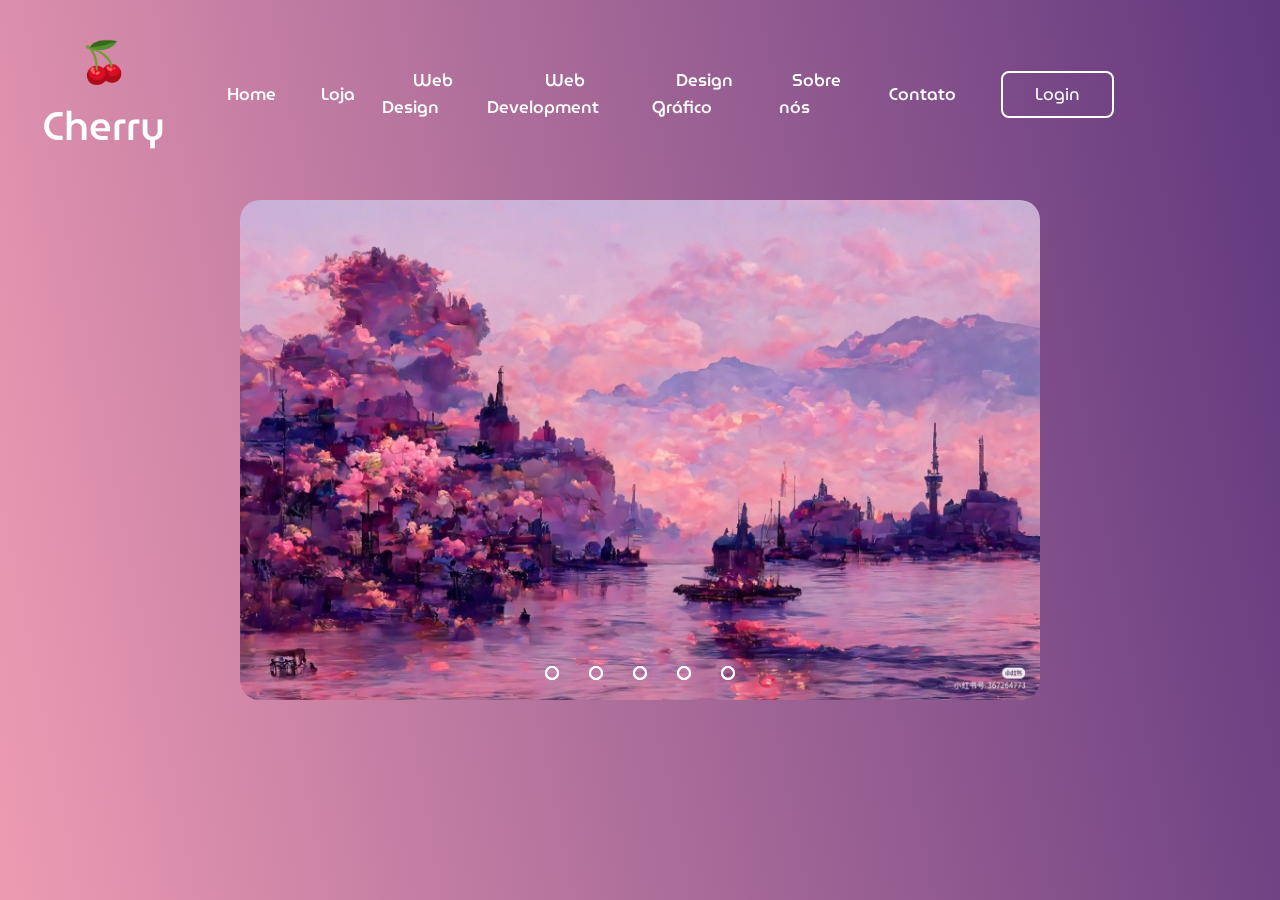
<file: init.html>
<!DOCTYPE html>
<html lang="pt-br">
<head>
    <meta charset="UTF-8">
    <meta http-equiv="X-UA-Compatible" content="IE=edge">
    <meta name="viewport" content="width=device-width, initial-scale=1.0">
    <link rel="stylesheet" href="/css/init.css">
    <link rel="stylesheet"
  href="https://unpkg.com/boxicons@latest/css/boxicons.min.css">
  <link rel="preconnect" href="https://fonts.googleapis.com">
<link rel="preconnect" href="https://fonts.gstatic.com" crossorigin>
<link href="https://fonts.googleapis.com/css2?family=Inter:wght@400;700;900&family=MuseoModerno:wght@300;400;500;600;700;800;900&display=swap" rel="stylesheet">
    <title>Home</title>

   
</head>
<body>
  <!-- header desing -->
  <header>

 
    <a href="/index.html" class="logo">🍒 Cherry</a>
  <ul class="navbar">
   
    <li><a href="/init.html">Home</a></li>
    <li><a href="/plant.html">Loja</a></li>
    <li><a href="#!">Web Design</a></li>
    <li><a href="#!">Web Development</a></li>
    <li><a href="#!">Design Gráfico</a></li>
    <li><a href="#!">Sobre nós</a></li>
    <li><a href="#!">Contato</a></li>
    <li>  
    <button type="button" class="btnLogin-popup">Login</button>
  </ul>

  </header>


  <!-- container -->

  <div class="container">
    <div class="main-box login">
      <h1>
        Login
      </h1>
      <form action="">
        <div class="input-box">
          <span class="icon"><i class='bx bxs-envelope' ></i></span>
          <input type="email" required>
          <label>Email</label>
        </div>
     
        <div class="input-box">
          <span class="icon"><i class='bx bx-lock-alt' ></i></span>
          <input type="password" required >
          <label >Password</label>
        </div>

        <div class="check">
          <label>
            <input type="checkbox">
            Remember me
          </label>
           <a href="#">Forget Password</a>
          
        </div>
        <button type="submit" class="main-btn">Login</button>

        <div class="register">
          <p>
            if you don't have an account?
            <a href="#" class="register-link">Register Here!</a>
          </p>
        </div>
      </form>
    </div>

    <!-- register -->
    <div class="main-box register">
      <h1>
       Registration
      </h1>
      <form action="">
        <div class="input-box">
          <span class="icon"><i class='bx bx-user-circle'></i></span>
          <input type="text" id="user"required >
          <label>Username</label>
        </div>
        <div class="input-box">
          <span class="icon"><i class='bx bxs-envelope' ></i></span>
          <input type="email" id="email"required >
          <label for="email">Email</label>
        </div>
        <div class="input-box">
          <span class="icon"><i class='bx bx-lock-alt' ></i></span>
          <input type="password" id="password" required >
          <label for="password">Password</label>
        </div>

        <div class="check">
          <label>
            <input type="checkbox">
           I accept all terms & condictions
          </label>
  
          
        </div>
        <button type="submit" class="main-btn">Register Now</button>

        <div class="register">
          <p>
            Already have an account?
            <a href="#" class="login-link">Login!</a>
          </p>
        </div>
      </form>
    </div>
   

    <span class="close-icon">

        <div class='bx bx-x'></div>
      </div>
    </span>
    </div>
  </div>
    <!-- <section class="navi">
        <div class="nav-container">
          <div class="brand">
            <a href="/index.html">🍒 Cherry</a>
          </div>
          <nav>
        <div class="nav-mobile">
          <a id="nav-toggle" href="#!"><span></span></a>
        </div>
        <ul class="nav-list">
          <li><a href="/init.html">Home</a></li>
          <li><a href="/plant.html">Loja</a></li>
          <li>
            <a href="#!">Serviços</a>
            <ul class="nav-dropdown">
              <li><a href="#!">Web Design</a></li>
              <li><a href="#!">Web Development</a></li>
              <li><a href="#!">Design Gráfico</a></li>
            </ul>
          </li>
          <li><a href="#!">Sobre nós</a></li>
          <li><a href="#!">Contato</a></li>
        </ul>
      </nav>
          </div>
      </section> -->
      <div class="section">
    <div class="content">
        <div class="slides">
            <input type="radio" name="radio-btn" id="slide1">
            <input type="radio" name="radio-btn" id="slide2">
            <input type="radio" name="radio-btn" id="slide3">
            <input type="radio" name="radio-btn" id="slide4">
            <input type="radio" name="radio-btn" id="slide5">

            <div class="st first">
                <img src="/image/img1.jpeg" alt="img1">
                </div>

            <div class="st">
                <img src="/image/img2.jpeg" alt="img2">
                </div>
            
            <div class="st">
                <img src="/image/img3.jpeg" alt="img3">
                </div>

            <div class="st">
                <img src="/image/img4.jpeg" alt="img4">
                </div>
            
            <div class="st">
                <img src="/image/img5.jpeg" alt="img5">
                </div>
            </div>

            <div class="navegation">
                <div class="bar" ></div>
                <div class="bar2" ></div>
                <div class="bar3" ></div>
                <div class="bar4" ></div>
                <div class="bar5" ></div>

            </div>
            <div class="nav-m">
              <label class="m-btn" for="slide1"></label>
              <label class="m-btn" for="slide2"></label>
              <label class="m-btn" for="slide3"></label>
              <label class="m-btn" for="slide4"></label>
              <label class="m-btn" for="slide5"></label>

          </div>
        </div>
      </div>

        <script src="/init.js"></script>
</body>
</html>
</file>
<file: css/init.css>
@import url("https://fonts.googleapis.com/css?family=Poppins&display=swap");
* {
  padding: 0;
  margin: 0;
  font-family: "MuseoModerno", cursive;
  text-decoration: none;
  outline: none;
  border: none;
  border: none;
  list-style: none;
  background: rgba(17, 17, 17, 0);
}

body {
  height: 100vh;
  width: 100vw;
  display: flex;
  align-items: center;
  justify-content: right;
  background: linear-gradient(79deg, #ec9ab2 1%, #61387e 99%);
  background-position: center;
}

header {
  position: fixed;
  width: 100%;
  top: 0;
  right: 0;
  z-index: 1000;
  background: transparent;
  padding: 30px 13%;
  display: flex;
  text-align: center;
  justify-content: space-between;
}

.logo {
  font-size: 2.5rem;
  font-weight: 500;
  margin-left: 15%;
  color: #fff;
}

.navbar {
  display: flex;
  align-items: center;
}

.navbar a {
  position: relative;
  color: #fff;
  font-size: 17px;
  font-weight: 500;
  margin-left: 45px;
}

.navbar a::after {
  position: absolute;
  content: "";
  right: 0;
  bottom: -4px;
  width: 0%;
  height: 2px;
  background: #fff;
  border-radius: 8px;
  transition: all ease 0.45s;
}

.navbar a:hover::after {
  width: 100%;
}

.btnLogin-popup {
  display: inline-block;
  padding: 8px 32px;
  background: transparent;
  color: #fff;
  border: 2px solid #fff;
  border-radius: 8px;
  font-size: 17px;
  font-weight: 400;
  margin-left: 45px;
  cursor: pointer;
  transition: all ease 0.45s;
}

.btnLogin-popup:hover {
  transform: scale(1.1);
  background: #ff0043;
  border: 2px solid #fff;
  color: #fff;
}

.container {
  position: relative;
  height: 530px;
  width: 460px;
  background: transparent;
  border-radius: 24px;
  border: 3px solid rgba(255, 255, 255, 0.4);
  -webkit-backdrop-filter: blur(25px);
          backdrop-filter: blur(25px);
  box-shadow: rgba(17, 12, 46, 0.15) 0px 48px 100px 0px;
  display: flex;
  align-items: right;
  justify-content: right;
  overflow: hidden;
  transition: all ease 0.35s;
}

.main-box {
  padding: 50px;
  width: 90%;
}

.main-box h1 {
  color: #ff0043;
  text-align: center;
  font-size: 40px;
  font-weight: 800;
}

.input-box {
  position: relative;
  height: 52px;
  width: 100%;
  border-bottom: 2px solid #202020;
  margin: 32px 0;
}

.input-box label {
  position: absolute;
  left: 6px;
  top: 50%;
  transform: translateY(-50%);
  pointer-events: none;
  color: #202020;
  font-size: 17px;
  font-weight: 500;
  transition: all ease 0.45s;
}

.input-box input {
  background: transparent;
  width: 100%;
  height: 100%;
  font-size: 17px;
  font-weight: 600;
  color: #162938;
  padding: 0 30px 0 6px;
}

.input-box .icon {
  position: absolute;
  right: 9px;
  font-size: 19px;
  color: #162938;
  line-height: 55px;
}

.input-box input:focus ~ label,
.input-box input:valid ~ label {
  top: -3px;
}

.check {
  font-size: 15px;
  font-weight: 500;
  coLor: #162938;
  margin: -14px 0 15px;
  display: fLex;
  justify-content: space-between;
}

.check label input {
  margin-right: 5px;
  accent-color: #162938;
}

.check a {
  color: #162938;
}

.check a:hover {
  -webkit-text-decoration: underLine;
          text-decoration: underLine;
}

.main-btn {
  background: #ff0043;
  width: 95%;
  height: 43px;
  border-radius: 8px;
  font-size: 17px;
  font-weight: 600;
  color: #fff;
  cursor: pointer;
}

.register {
  text-align: center;
  font-size: 15px;
  font-weight: 500;
  color: #202020;
  margin: 30px 0 10px;
}

.register p a {
  font-weight: 600;
  color: #202020;
}

.register p a:hover {
  text-decoration: underline;
}

.close-icon {
  position: absolute;
  Left: 0;
  top: 0;
  width: 44px;
  height: 44px;
  background: #ff0043;
  coLor: #fff;
  display: inline-flex;
  aLign-items: center;
  justify-content: center;
  font-size: 32px;
  z-index: 1;
  border-bottom-right-radius: 15px;
  cursor: pointer;
}

.container .main-box.login {
  transition: transform 0.2s ease;
  transform: translateX(0);
}

.container .main-box.register {
  position: absolute;
  transform: translateX(500px);
  transition: none;
}

.container.active {
  height: 570px;
}

.container.active .main-box.login {
  transition: none;
  transform: translateX(-500px);
}

.container.active .main-box.register {
  transition: transform 0.2s ease;
  transform: translateX(0);
}

.container {
  transform: scale(0);
}

.container.active-popup {
  transform: scale(1);
}

section {
  margin: 0;
  padding: 0;
  height: 100vh;
  display: flex;
  justify-content: center;
  text-align: center;
}

.content {
  width: 800px;
  height: 500px;
  border-radius: 20px;
  overflow: hidden;
  position: absolute;
  top: 50%;
  left: 50%;
  transform: translate(-50%, -50%);
}

.slides {
  display: flex;
  width: 500%;
  height: 100%;
}

.slides input {
  display: none;
}

.st {
  width: 20%;
  transition: 2s;
}

.st img {
  width: 800px;
  height: 500px;
}

.nav-m {
  position: absolute;
  width: 800px;
  margin-top: -34px;
  justify-content: center;
  display: flex;
}

.m-btn {
  border: 2px solid #fff;
  padding: 5px;
  border-radius: 10px;
  cursor: pointer;
  transition: 1s;
}

.m-btn:not(:last-child) {
  margin-right: 30px;
}

.m-btn:hover {
  background: #fff;
}

#slide1:checked ~ .first {
  margin-left: 0;
}

#slide2:checked ~ .first {
  margin-left: -20%;
}

#slide3:checked ~ .first {
  margin-left: -40%;
}

#slide4:checked ~ .first {
  margin-left: -60%;
}

#slide5:checked ~ .first {
  margin-left: -80%;
}

.navegation {
  position: absolute;
  margin-top: 460px;
  width: 800px;
  bottom: 20px;
  justify-content: center;
  display: flex;
}

.navegation div {
  border: 2px solid #fff;
  padding: 5px;
  border-radius: 10px;
  transition: 1s;
}

.navegation div:not(:last-child) {
  margin-right: 30px;
  justify-content: center;
}

#slide1:checked ~ .navegation .bar {
  background-color: #ffffff;
}

#slide2:checked ~ .navegation .bar1 {
  background-color: #ffffff;
}

#slide3:checked ~ .navegation .bar2 {
  background-color: #ffffff;
}

#slide4:checked ~ .navegation .bar3 {
  background-color: #ffffff;
}

#slide5:checked ~ .navegation .bar4 {
  background-color: #ffffff;
}/*# sourceMappingURL=init.css.map */
</file>
